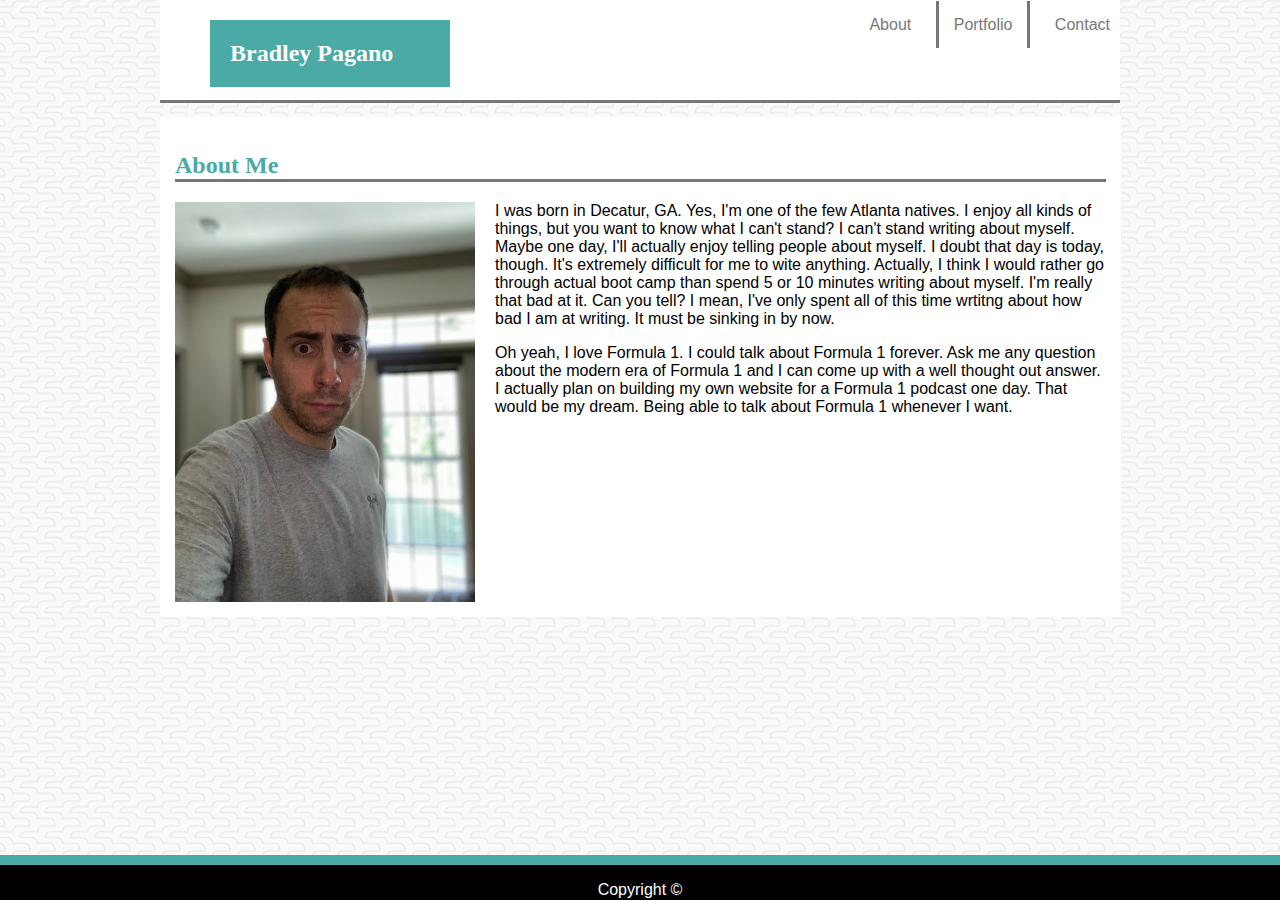
<file: index.html>
<!DOCTYPE html>
<html lang="en">

<head>
    <meta charset="UTF-8">
    <meta name="viewport" content="width=device-width, initial-scale=1.0">
    <meta http-equiv="X-UA-Compatible" content="ie=edge">
    <title>About Me</title>
    <link rel="stylesheet" type="text/css" href="./assets/css/style.css" />
</head>

<body>
    <div class="topbar">
        <h2 class="bigheading">Bradley Pagano</h2>
        <nav class="navigation">
            <ul>
                <li><a href="index.html">About</a></li>
                <li class="linkborder"><a href="portfolio.html">Portfolio</a></li>
                <li><a href="contact.html">Contact</a></li>
            </ul>
        </nav>
    </div>
    <div class="paragraph">
        <h2 class="littlehead">About Me</h2>
        <img class="profilepic" src="./assets/images/IMG_0010.jpeg" alt="my beautiful face">
        <p>
            I was born in Decatur, GA. Yes, I'm one of the few Atlanta natives. I enjoy all kinds of things, but you want to know what I can't stand?
            I can't stand writing about myself. Maybe one day, I'll actually enjoy telling people about myself. I doubt that day is
            today, though. It's extremely difficult for me to wite anything.
            Actually, I think I would rather go through actual boot camp than spend 5 or 10 minutes writing about myself.
            I'm really that bad at it. Can you tell? I mean, I've only spent all of this time wrtitng about how bad I am
            at writing. It must be sinking in by now.
        <p>
            Oh yeah, I love Formula 1. I could talk about Formula 1 forever. Ask me any question about the modern era of
            Formula 1 and I can come up with a well thought out answer.  I actually plan on building my own website for a Formula 1 podcast one day.
            That would be my dream.  Being able to talk about Formula 1 whenever I want.
        </p>
    <footer>
        <p>Copyright ©</p>
    </footer>
</body>

</html>
</file>
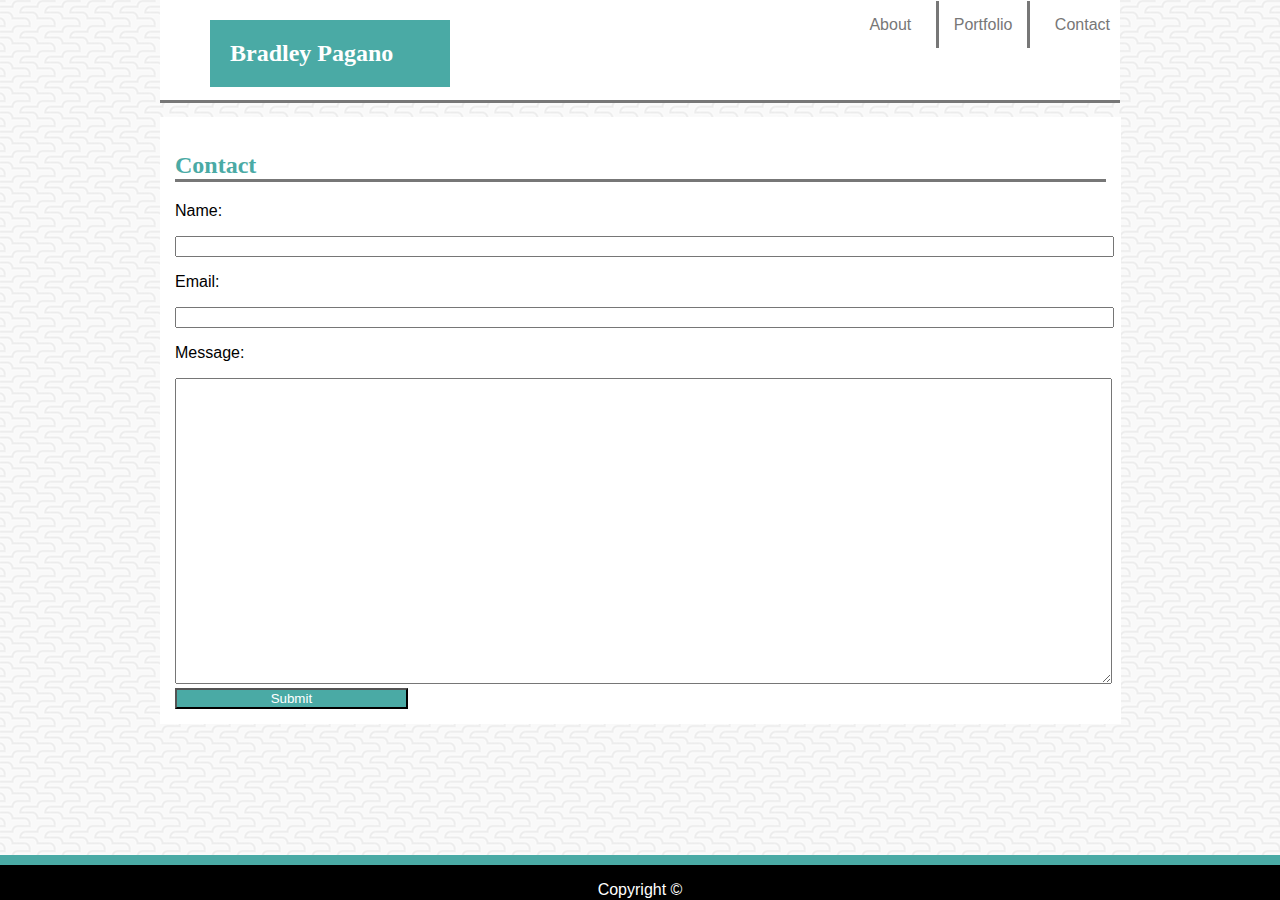
<file: contact.html>
<!DOCTYPE html>
<html lang="en">
<head>
    <meta charset="UTF-8">
    <meta name="viewport" content="width=device-width, initial-scale=1.0">
    <meta http-equiv="X-UA-Compatible" content="ie=edge">
    <title>Contact Info</title>
    <link rel="stylesheet" type="text/css" href="./assets/css/style.css" />
</head>
<body>
    <div class="topbar">
        <h2 class="bigheading">Bradley Pagano</h2>
        <nav class="navigation">
            <ul>
                <li><a href="index.html">About</a></li>
                <li class="linkborder"><a href="portfolio.html">Portfolio</a></li>
                <li><a href="contact.html">Contact</a></li>
            </ul>
        </nav>
    </div>
    <div class ="paragraph">
        <h2 class="littlehead">Contact</h2>
        <form>
            <p>Name:</p>
            <input type="text">
            <p>Email:</p>
            <input type="text">
            <p>Message:</p>
            <textarea></textarea> 
            <input class="sbutton" type="submit">
        </form>
    </div>
    <footer>
        <p>Copyright ©</p>
    </footer>
</body>
</html>
</file>
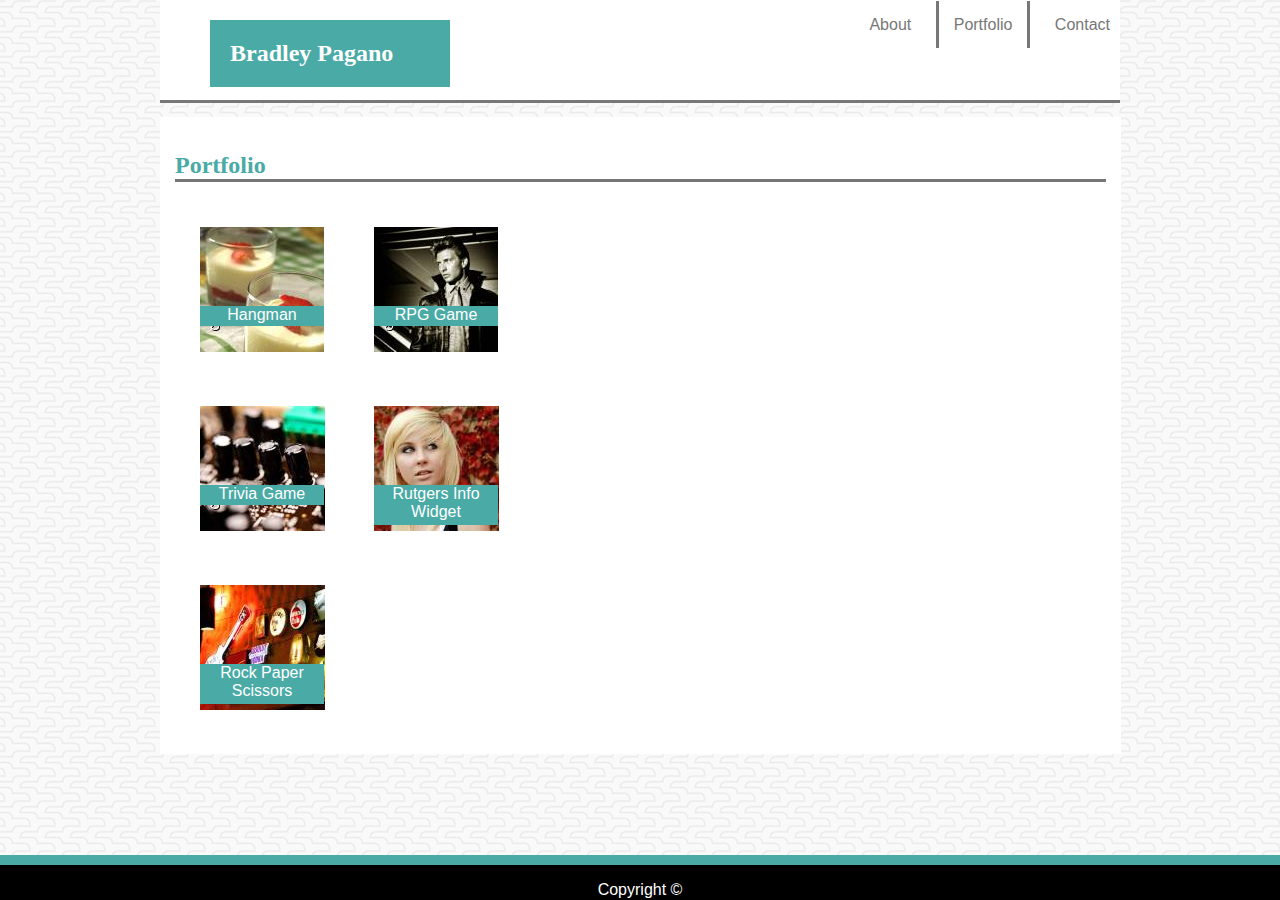
<file: portfolio.html>
<!DOCTYPE html>
<html lang="en">
<head>
    <meta charset="UTF-8">
    <meta name="viewport" content="width=device-width, initial-scale=1.0">
    <meta http-equiv="X-UA-Compatible" content="ie=edge">
    <title>Portfolio</title>
    <link rel="stylesheet" type="text/css" href="./assets/css/style.css" />
</head>
<body>
    <div class="topbar">
        <h2 class="bigheading">Bradley Pagano</h2>
        <nav class="navigation">
            <ul>
                <li><a href="index.html">About</a></li>
                <li class="linkborder"><a href="portfolio.html">Portfolio</a></li>
                <li><a href="contact.html">Contact</a></li>
            </ul>
        </nav>
    </div>
    <div class="paragraph">
        <h2 class="littlehead">Portfolio</h2>
        <div class="thumbnail1">
            <img src="./assets/images/desert.jpeg" alt="Hangman">
            <div class="textbox">
                Hangman
            </div>
        </div>
        <div class="thumbnail2">
            <img src="./assets/images/download.jpeg" alt="RPG Game">
            <div class="textbox">
                RPG Game
            </div>
        </div>
        <div class="thumbnail3">
            <img src="./assets/images/electric.jpeg" alt="Trivia Game">
            <div class="textbox">
                Trivia Game
            </div>
        </div>  
        <div class="thumbnail4">
            <img src="./assets/images/lady.jpeg" alt="Rutgers Info Widget">
            <div class="textbox double">
                Rutgers Info Widget
            </div>
        </div>
        <div class="thumbnail5">
            <img src="./assets/images/music.jpeg" alt="Rock Paper Scissors">
            <div class="textbox double">
                Rock Paper Scissors
            </div>
        </div>
    </div>  
    <footer>
        <p>Copyright ©</p>
    </footer>
</body>
</html>
</file>
<file: assets/css/style.css>
body{
    margin: 0 auto;
    max-width: 960px;
    font-family: 'Arial', 'Helvetica Neue', Helvetica, sans-serif;
    background-image: url("../images/beanstalk.png");
}
.navigation{
    float: right;
}
ul{
    position: relative;
    color:  #777777;
    display: inline-block;
    height: 30px;
}
a:link,
a:visited{
    text-decoration: none;
    color: #777777
}
li{
    display: inline;
    margin: 10px;
}
.linkborder{
    border-left: solid #777777;
    border-right: solid #777777;
    padding: 15px;
}
.paragraph{
    clear: both;
    width: 97%;
    background-color: #ffffff;
    display: inline-block;
    margin-top: 10px;
    padding: 15px;
}
.littlehead{
    font-family: 'Georgia', Times, Times New Roman, serif;
    border-bottom: solid #777777;
    position: relative;
    clear: both;
    color: #4aaaa5;
}
.topbar{
    background-color:   #ffffff;
    border-bottom: solid #777777;
    height: 100px;
    width: 100%;
    max-width: 100%;
}
.bigheading{
    background-color: #4aaaa5;
    font-family: 'Georgia', Times, 'Times New Roman', serif;
    color: white;
    width: 200px;
    padding: 20px;
    float: left;
    margin-left: 50px;
}
.profilepic{
    height: 400px;
    width: 300px;
    float: left;
    margin-right: 20px;
    vertical-align: bottom;
}
footer{
    clear: both;
    height: 35px;
    border-top: solid #4aaaa5 10px;
    background-color: black;
    text-align: center;
    color: #ffffff;
    position: fixed;
    left:0;
    bottom: 0;
    width: 100%;
}
input{
    width: 100%;
}
textarea{
    width: 100%;
    height: 300px;
}
.sbutton{
    width:25%;
    background-color: #4aaaa5;
    color: #ffffff;
}
.textbox{
    background-color: #4aaaa5;
    position: absolute;
    bottom: 30px;
    width: 124px;
    color: #ffffff;
    height: 20px;
    text-align: center;
}
.double{
    height: 40px;
    bottom: 10px;
}
.thumbnail1,
.thumbnail2,
.thumbnail3,
.thumbnail4,
.thumbnail5{
    position: relative;
    width: 124px;
    float: left;
    margin: 25px;
}
.thumbnail3,
.thumbnail5{
    clear: both;
}
</file>
